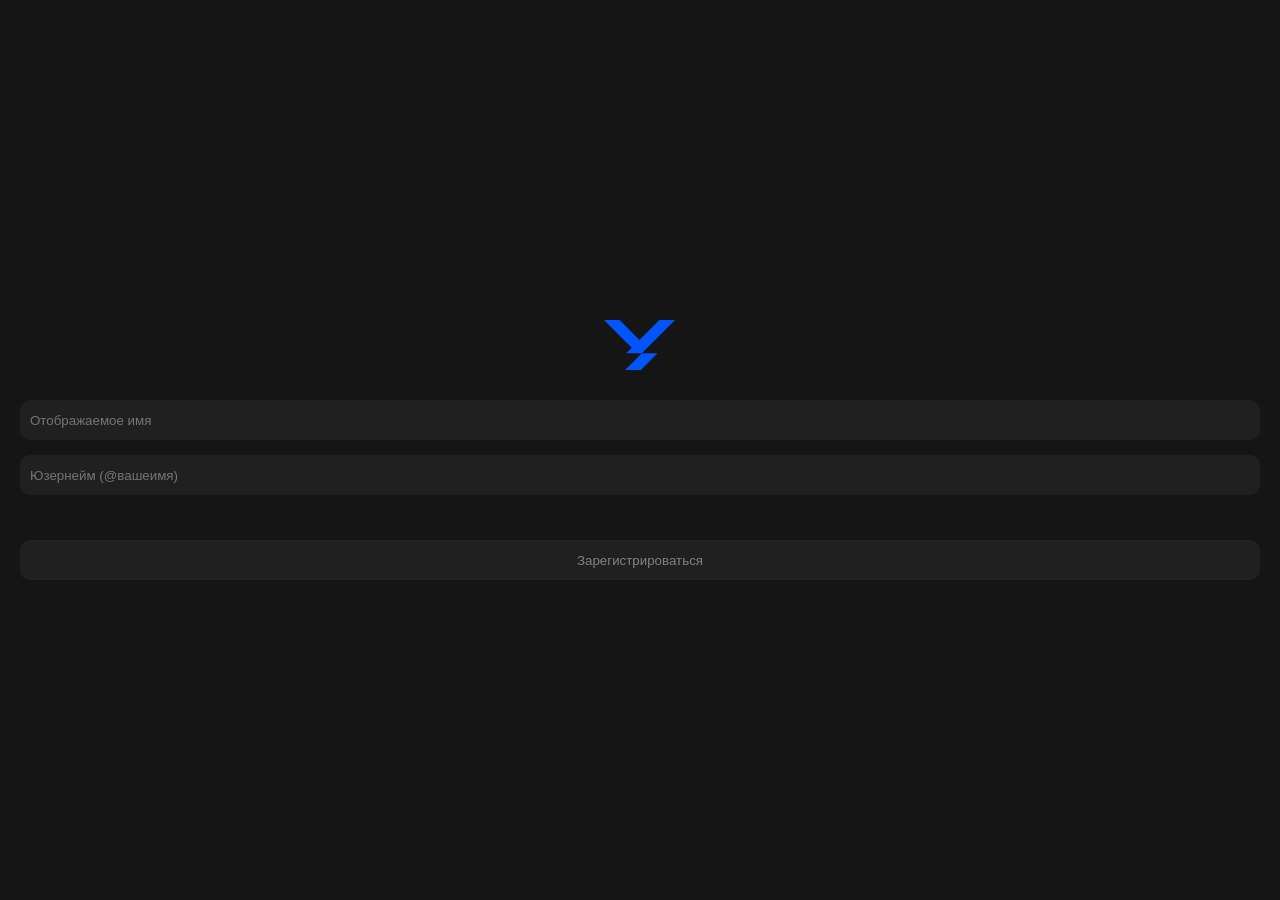
<file: index.html>
<!DOCTYPE html>
<html lang="en">
<head>
    <meta charset="UTF-8">
    <meta name="viewport" content="width=device-width, initial-scale=1.0">
    <title>путь</title>
    <link rel="stylesheet" href="style.css">
    <link rel="shortcut icon" href="logo.svg" type="image/x-icon">
    <style>
        body {
            display: flex;
            flex-direction: column;
            align-items: center;
            justify-content: center;
            gap: 15px;
            background: var(--bcg);
            padding: 20px;
        }
        img {
            margin-bottom: 15px;
            height: 50px;
        }
        input {
            width: 100%;
            height: 40px;
            background: var(--el);
            border: 0;
            border-radius: 10px;
            box-sizing: border-box;
            padding: 0px 10px 0px 10px;
            outline: none;
        }
        button {
            width: 100%;
            height: 40px;
            margin-top: 30px;
        }
        button {
            display: flex;
            align-items: center; justify-content: center;
            background: var(--el);
            border: 0;
            border-radius: 10px;
            color: var(--textnot);

            &.active { background: var(--accent); color: var(--text); }
        }
    </style>
</head>
<body data-theme="dark">
    <img src="logo.svg" alt="лого">
    <input maxlength="15" id="nameinput" type="text" placeholder="Отображаемое имя">
    <input maxlength="15" id="usernameinput" type="text" placeholder="Юзернейм (@вашеимя)">
    <button id="regbutton">Зарегистрироваться</button>
    <script>
    let canreg = false;

    const SUPABASE_URL = "https://xcowyhnhdpqhegthjmsa.supabase.co";
    const SUPABASE_KEY = atob("[base64]");

    const username_input = document.getElementById("usernameinput");
    const name_input = document.getElementById("nameinput");
    const regbutton = document.getElementById("regbutton");

    function checkbutton() {
        if (username_input.value && name_input.value && username_input.value.includes("@") && username_input.value.length > 2 && username_input.value.length < 16 && name_input.value.length < 16) {
            regbutton.classList.add("active");
            canreg = true;
        } else {
            regbutton.classList.remove("active");
            canreg = false;
        }
    }
    setInterval(checkbutton, 50);

    regbutton.addEventListener("click", async () => {
        if (!canreg) return;

        const username = username_input.value.trim();
        const name = name_input.value.trim();

        // Проверяем, занят ли username
        const checkRes = await fetch(
            `${SUPABASE_URL}/rest/v1/profiles?username=eq.${encodeURIComponent(username)}&select=id`,
            { headers: { "apikey": SUPABASE_KEY, "Authorization": `Bearer ${SUPABASE_KEY}` } }
        );
        const existing = await checkRes.json();

        if (existing.length > 0) {
            alert("Этот юзернейм уже занят!");
            return;
        }

        // Регистрируем
        const insertRes = await fetch(`${SUPABASE_URL}/rest/v1/profiles`, {
            method: "POST",
            headers: {
                "apikey": SUPABASE_KEY,
                "Authorization": `Bearer ${SUPABASE_KEY}`,
                "Content-Type": "application/json",
                "Prefer": "return=representation"
            },
            body: JSON.stringify({ username, name, avatar: "" })
        });

        if (!insertRes.ok) {
            alert("Ошибка при регистрации!");
            return;
        }

        localStorage.setItem("putname", name);
        localStorage.setItem("putusername", username);
        window.location.href = "avatar_editor.html";
    });

    if (localStorage.getItem("putname") && localStorage.getItem("putusername") && localStorage.getItem("putavatar")) {
        window.location.href = "main.html";
    };
    
    if (!localStorage.getItem("putheme")) localStorage.setItem("putheme", "dark");
    document.body.setAttribute('data-theme', localStorage.getItem("putheme")); 
</script>
</body>
</html>
</file>
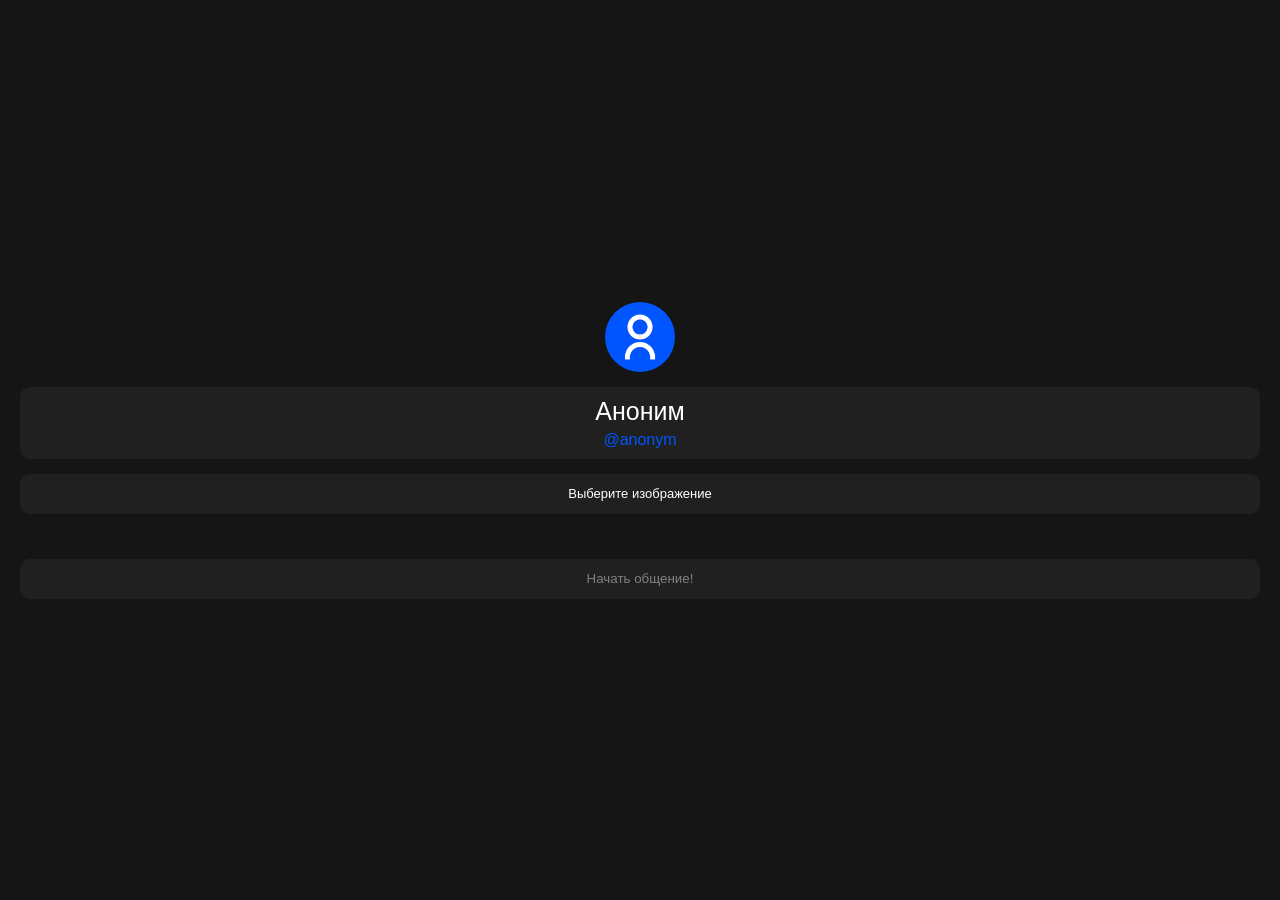
<file: avatar_editor.html>
<!DOCTYPE html>
<html lang="en">
<head>
    <meta charset="UTF-8">
    <meta name="viewport" content="width=device-width, initial-scale=1.0">
    <title>путь</title>
    <link rel="stylesheet" href="style.css">
    <link rel="shortcut icon" href="logo.svg" type="image/x-icon">
    <style>
        body {
            display: flex;
            flex-direction: column;
            align-items: center;
            justify-content: center;
            gap: 15px;
            background: var(--bcg);
            padding: 20px;
        }
        img {
            height: 70px;
            border-radius: 50%;
            aspect-ratio: 1 / 1;
        }
        input {
            width: 100%;
            height: 40px;
            background: var(--el);
            border: 0;
            border-radius: 10px;
            box-sizing: border-box;
            padding: 0px 10px 0px 10px;
            outline: none;
        }
        button {
            width: 100%;
            height: 40px;
            margin-top: 30px;
        }

        button {
            display: flex;
            align-items: center; justify-content: center;
            background: var(--el);
            border: 0;
            border-radius: 10px;
            color: var(--textnot);

            &.active { background: var(--accent); color: var(--text); }
        }
        .profile {
            width: 100%;
            background: var(--el);
            box-sizing: border-box;
            padding: 10px;
            border-radius: 10px;
            text-align: center;
            display: flex;
            align-items: center;
            justify-content: center;
            flex-direction: column;
            gap: 5px;
            & h1 { font-size: 25px; font-weight: 500; }
            & p { color: var(--accent); }
        }

        label {
            width: 100%;
            height: 40px;
            background: var(--el);
            display: flex;
            align-items: center; justify-content: center;
            border: 0;
            border-radius: 10px;
            font-size: 13px;
        }
    </style>
</head>
<body data-theme="dark">
    <img id="avatar" src="user.png" alt="лого">
    <div class="profile">
        <h1 id="name">Пользователь</h1>
        <p id="username">@username</p>
    </div>
    <label for="imageInput" class="upload__photo">
        Выберите изображение
    </label>
    <input type="file" accept=".jpg,.jpeg,.png,.gif" id="imageInput" style="display:none;">
    <button id="regbutton">Начать общение!</button>
    <script>
        let canreg = false;

        const SUPABASE_URL = "https://xcowyhnhdpqhegthjmsa.supabase.co";
        const SUPABASE_KEY = atob("[base64]");

        const imginput = document.getElementById("imageInput");
        const regbutton = document.getElementById("regbutton");

        // Проверка что файл выбран и это квадратное изображение
        let imageValid = false;

        function checkbutton() {
            if (imageValid) {
                regbutton.classList.add("active");
                canreg = true;
            } else {
                regbutton.classList.remove("active");
                canreg = false;
            }
        }
        setInterval(checkbutton, 50);

        // Сжатие картинки через canvas (как TinyPNG — уменьшает размер)
        function compressImage(file, maxSize = 256) {
            return new Promise((resolve) => {
                const reader = new FileReader();
                reader.onload = function (e) {
                    const img = new Image();
                    img.onload = function () {
                        // Проверка 1:1
                        if (img.width !== img.height) {
                            alert("Картинка должна быть квадратной (1:1)!");
                            imageValid = false;
                            resolve(null);
                            return;
                        }

                        const canvas = document.createElement("canvas");
                        canvas.width = maxSize;
                        canvas.height = maxSize;
                        const ctx = canvas.getContext("2d");
                        ctx.drawImage(img, 0, 0, maxSize, maxSize);

                        // Сжимаем в JPEG с качеством 0.7
                        const base64 = canvas.toDataURL("image/jpeg", 0.7);
                        imageValid = true;
                        resolve(base64);
                    };
                    img.src = e.target.result;
                };
                reader.readAsDataURL(file);
            });
        }

        let compressedAvatar = null;

        imginput.addEventListener('change', async function () {
            if (this.files.length > 0) {
                let file = this.files[0];

                // Предпросмотр
                const reader = new FileReader();
                reader.onload = function (e) {
                    document.getElementById("avatar").src = e.target.result;
                };
                reader.readAsDataURL(file);

                // Сжимаем
                compressedAvatar = await compressImage(file);
            }
        });

        regbutton.addEventListener("click", async () => {
            if (!canreg || !compressedAvatar) return;

            const username = localStorage.getItem("putusername");

            // Обновляем avatar в profiles
            const res = await fetch(
                `${SUPABASE_URL}/rest/v1/profiles?username=eq.${encodeURIComponent(username)}`,
                {
                    method: "PATCH",
                    headers: {
                        "apikey": SUPABASE_KEY,
                        "Authorization": `Bearer ${SUPABASE_KEY}`,
                        "Content-Type": "application/json",
                        "Prefer": "return=representation"
                    },
                    body: JSON.stringify({ avatar: compressedAvatar })
                }
            );

            if (!res.ok) {
                alert("Ошибка при сохранении аватара!");
                return;
            }

            localStorage.setItem("putavatar", compressedAvatar);
            window.location.href = "main.html";
        });

        if (localStorage.getItem("putname") && localStorage.getItem("putusername") && localStorage.getItem("putavatar")) {
            window.location.href = "main.html";
        }

        document.getElementById("name").textContent = localStorage.getItem("putname") || "Аноним";
        document.getElementById("username").textContent = localStorage.getItem("putusername") || "@anonym";

        if (!localStorage.getItem("putheme")) localStorage.setItem("putheme", "dark");
    document.body.setAttribute('data-theme', localStorage.getItem("putheme")); 
    </script>
</body>
</html>
</file>
<file: style.css>
body[data-theme="dark"] {
    --bcg: #151515;
    --el: #202020;
    --text: #ffffff;
    --textnot: #818181;
    --accent: #0055FF;
    --border: 1.5px solid #ffffff;
    --border-accent: 1.5px solid #0055FF;
    --black: #151515;
    --white: #ffffff;
    --hr: #252525;
    --red: #550808;
    --invert: invert(1);
    --chatbcg: url("chatpattern.png") center/cover no-repeat;
    --chatbcgexp: url("chatpatternexp.png") center/cover no-repeat;
    --yourmsg: linear-gradient(to right top, #6564DC, #864BB6);
    --hismsg: linear-gradient(to right top, #353541, #363952);
    --butwhitetext: #ffffff;
    --panel: #20202098;
    --reaction: #ffffff2e;
    /*--textsize: 1;*/
}

body[data-theme="white"] {
    --bcg: #ffffff;
    --el: #F5F5F5;
    --text: #202020;
    --textnot: #505050;
    --accent: #0055FF;
    --border: 1.5px solid #202020;
    --border-accent: 1.5px solid #0055FF;
    --black: #ffffff;
    --white: #0055FF;
    --hr: #ececec;
    --red: #ff5252;
    --invert: invert(0);
    --chatbcg: url("chatpattern-white.png") center/cover no-repeat;
    --chatbcgexp: url("chatpatternwhiteexp.png") center/cover no-repeat;
    --yourmsg: linear-gradient(to right top, #e6fbff, #e6fbff);
    --hismsg: linear-gradient(to right top, #FFFAFC, #FFFAFC);
    --butwhitetext: #ffffff;
    --panel: #f5f5f598;
    --reaction: #9e9e9e2e;
}

* {
    margin: 0;
    padding: 0;
    font-family: 'Segoe UI', Tahoma, Geneva, Verdana, sans-serif;
    color: var(--text);
    transition: all 0.3s;
    box-sizing: border-box;
}

/*span, p, h1, button {
    scale: var(--textsize);
} */

body {
    height: 100vh;
    overflow: hidden;
    box-sizing: border-box;
}
</file>
